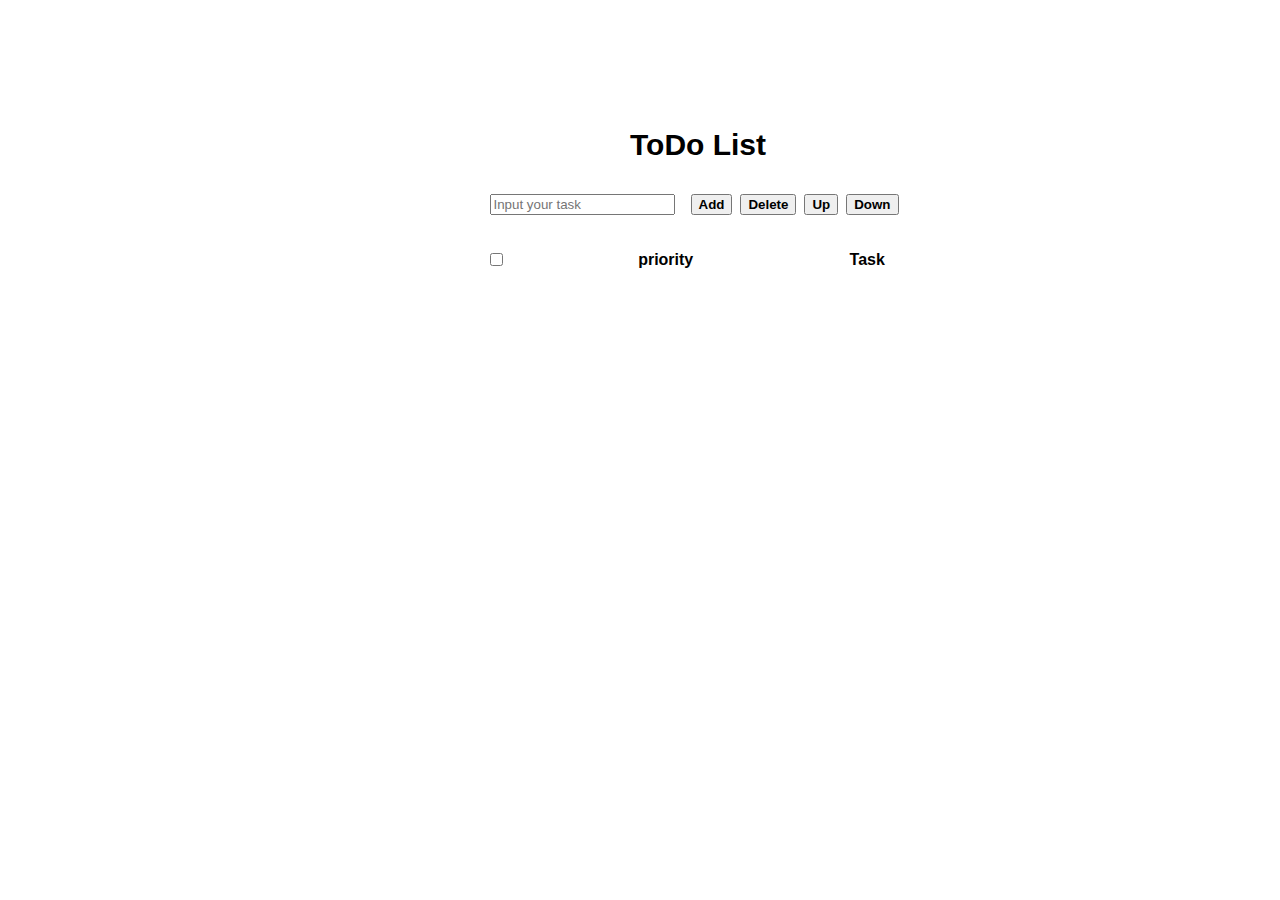
<file: server/app/view/index.html>
<!DOCTYPE html>
<!--[if lt IE 7]>      <html class="no-js lt-ie9 lt-ie8 lt-ie7"> <![endif]-->
<!--[if IE 7]>         <html class="no-js lt-ie9 lt-ie8"> <![endif]-->
<!--[if IE 8]>         <html class="no-js lt-ie9"> <![endif]-->
<!--[if gt IE 8]>      <html class="no-js"> <![endif]-->
<html>

<head>
    <meta charset="utf-8">
    <meta http-equiv="X-UA-Compatible" content="IE=edge">
    <title></title>
    <meta name="description" content="">
    <meta name="viewport" content="width=device-width, initial-scale=1">
    <link href="https://cdn.jsdelivr.net/npm/bootstrap@5.0.0-beta3/dist/css/bootstrap.min.css" rel="stylesheet" integrity="sha384-eOJMYsd53ii+scO/bJGFsiCZc+5NDVN2yr8+0RDqr0Ql0h+rP48ckxlpbzKgwra6" crossorigin="anonymous">
    <link rel="stylesheet" href="static/css/index.css">
    <script src="https://cdn.jsdelivr.net/npm/bootstrap@5.0.0-beta3/dist/js/bootstrap.bundle.min.js" integrity="sha384-JEW9xMcG8R+pH31jmWH6WWP0WintQrMb4s7ZOdauHnUtxwoG2vI5DkLtS3qm9Ekf" crossorigin="anonymous"></script>
    <script src="static/js/index.js" crossorigin="anonymous"></script>
</head>

<body>
    <!--[if lt IE 7]>
            <p class="browsehappy">You are using an <strong>outdated</strong> browser. Please <a href="#">upgrade your browser</a> to improve your experience.</p>
        <![endif]-->
    <div class="header" style="display: flex; justify-content: center; align-items: center;">
        <span>ToDo List</span>
    </div>
    <div class="contents">
        <div class="input_area">
            <input type="text" class="form-control" id="task" placeholder="Input your task">
            <button id="addItem" class="btn btn-outline-success" onclick="addItem()">Add</button>
            <button id="deleteItem" class="btn btn-outline-danger" onclick="deleteItem()">Delete</button>
            <button id="upItem" class="btn btn-outline-info" onclick="moveItem(1)">Up</button>
            <button id="downItem" class="btn btn-outline-info" onclick="moveItem(-1)">Down</button>
        </div>
        <table class="todo_list table table-hover" id="todoList">
            <thead>
                <tr>
                    <th scope="col">
                        <input type="checkbox" name="" id="selectAll" onchange="allCheck()">
                    </th>
                    <th scope="col">
                        <span>priority</span>
                    </th>
                    <th scope="col">
                        <span>Task</span>
                    </th>
                </tr>
            </thead>
            <tbody id="taskList">

            </tbody>
        </table>
    </div>
    <script src="" async defer></script>
</body>

</html>
</file>
<file: server/app/view/static/css/index.css>
body {
    width: 500px;
    height: 500px;
    display: block;
    margin: 10% 35%;
    font-size: 30px;
    font-family: Arial, Helvetica, sans-serif;
}

.header {
    font-weight: bold;
}

.contents {
    font-size: 1rem;
    display: flex;
    flex-direction: column;
}

.input_area {
    display: flex;
    justify-content: center;
    align-items: center;
    margin: 2rem 0;
}

.input_area button {
    margin-right: 0.5rem;
    font-weight: bold;
}

.input_area #task {
    margin-right: 1rem;
}

.contents table tbody tr th {
    font-weight: lighter;
}
</file>
